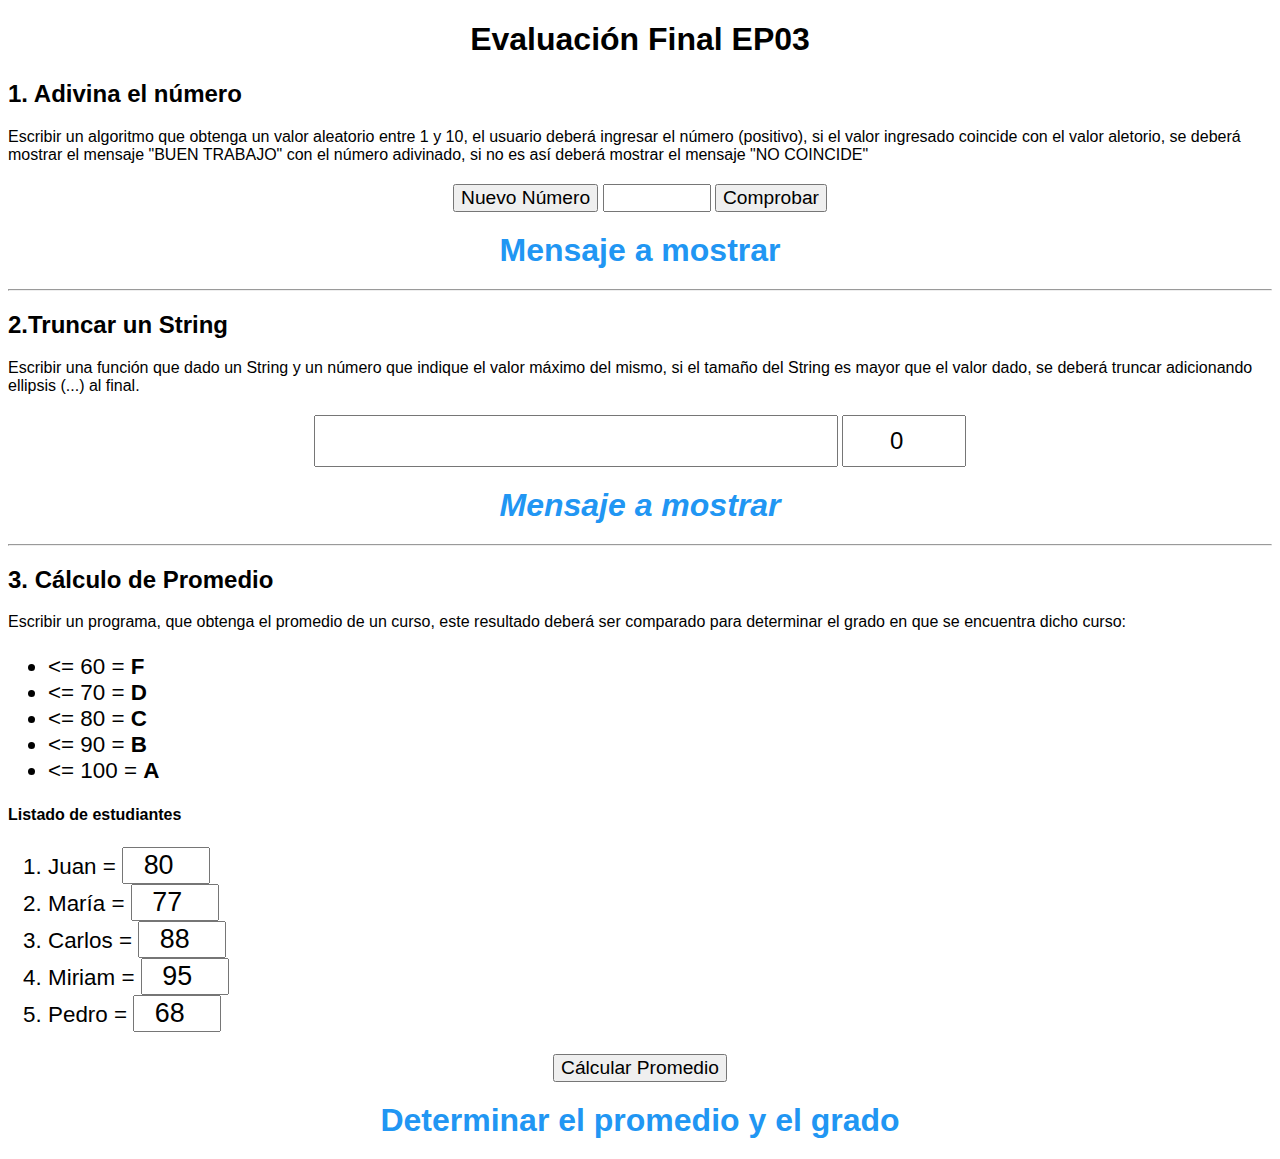
<file: examen/index.html>
<!DOCTYPE html>
<html lang="en">
<head>
	<meta charset="UTF-8">
	<title>Evaluación Final EP03</title>
	<link rel="stylesheet" type="text/css" href="css/estilos.css">
</head>
<body>
	<header>
		<h1>
			<div align="center">
				Evaluación Final EP03
			</div>
		</h1>
	</header>
	<h2>1. Adivina el número</h2>
	<p>
		Escribir un algoritmo que obtenga un valor aleatorio entre 1 y 10, el usuario deberá ingresar el número (positivo), si el valor ingresado coincide con el valor aletorio, se deberá mostrar el mensaje "BUEN TRABAJO" con el número adivinado, si no es así deberá mostrar el mensaje "NO COINCIDE"
	</p>
	<div align="center" class = "ejercicio">
		<button id = "nuevoNumero" class="btnAdivina">Nuevo Número</button>
		<input type = "number" id = "adivinaNumero">
		<button id = "validaAdivina" class="btnAdivina">Comprobar</button>
		<div id="mensajeAdivina">Mensaje a mostrar</div>
	</div>
	<hr>
	<h2>2.Truncar un String</h2>
	<p>
	Escribir una función que dado un String y un número que indique el valor máximo del mismo, si el tamaño del String es mayor que el valor dado, se deberá truncar adicionando ellipsis (...) al final.
	</p>
	<div align="center" class = "ejercicio">
		<input type = "text" id = "stringTruncate">
		<input type = "number" id = "numberTruncate" value = "0" min = "1" >
		<div id="mensajeTruncate">Mensaje a mostrar</div>
	</div>
	<hr>
	<h2>3. Cálculo de Promedio</h2>
	<p>
	Escribir un programa, que obtenga el promedio de un curso, este resultado deberá ser comparado para determinar el grado en que se encuentra dicho curso:
	<div id="listadoGrados"></div>
	</p>
	<div class = "ejercicio">
		<h4>Listado de estudiantes</h4>
		<div id = "listadoUsuarios"></div>
		<div align="center">
			<button id = "calculaPromedio" class="btnAdivina">
				Cálcular Promedio
			</button>
		</div>
		<div id="mensajePromedio" align="center">
			Determinar el promedio y el grado
		</div>
	</div>
	<script src = "js/script.js"></script>
</body>
</html>
</file>
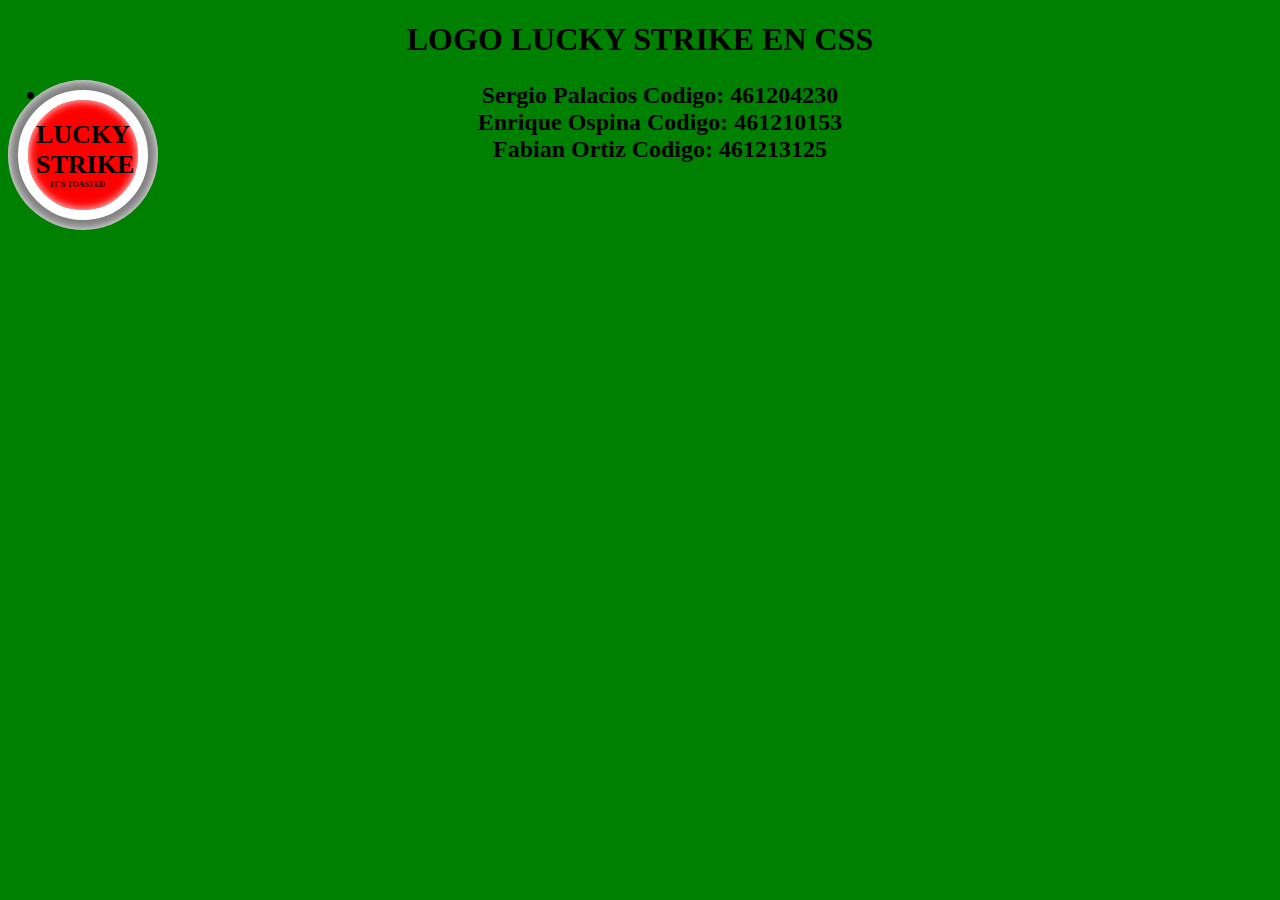
<file: Reto Grupal 02/index.html>
<!DOCTYPE html>
<html lang="en">
<head>
  <meta charset="UTF-8">
  <title>Lucky Strike</title>
    <style>
body
{
  background-color: green;
  border-radius: 50%;
  border-color: white;
}
.circulo
{
  position: absolute;
  border-radius: 50%;
  width: 150px;
  height: 150px;
  background: gray;
  margin: 0 auto;
  border-color: white;
  box-shadow: inset 0 0 10px white;
}

.interior
{
  position: relative;
  border-radius: 50%;
  width: 110px;
  height: 110px;
  background: red;
  margin: 0 auto;
  border-color: white;
  box-shadow: inset 0 0 10px white;
  top: 10px;
  border: 10px solid white;
}

#letra
{
  position: relative;
  font-size: 26px;
  font-weight: bold;
  font-family: Tahoma;
  color: black;
  bottom: -20px;
  left: 8px;
}

#peque
{
  position: relative;
  font-size: 8px;
  font-weight: bold;
  font-family: Tahoma;
  color: black;
  bottom: 0px;
  left: 14px;
}

  </style>
</head>
<body>
  <header>
    <h1>
      <div align="center">
        LOGO LUCKY STRIKE EN CSS
      </div>
    </h1>
  </header>
<div class = "circulo">
  <div class = "interior">
    <div id="letra">LUCKY <br> STRIKE <br>
      <div id="peque">IT'S TOASTED
      </div>
</div> </div> </div>
<h2><div align="center">
  <ul>    
        <li>Sergio Palacios Codigo: 461204230</li>
        <li>Enrique Ospina Codigo: 461210153</li>
        <li>Fabian Ortiz Codigo: 461213125</li>
      </ul>
</div></h2>
</body>
</html>
</file>
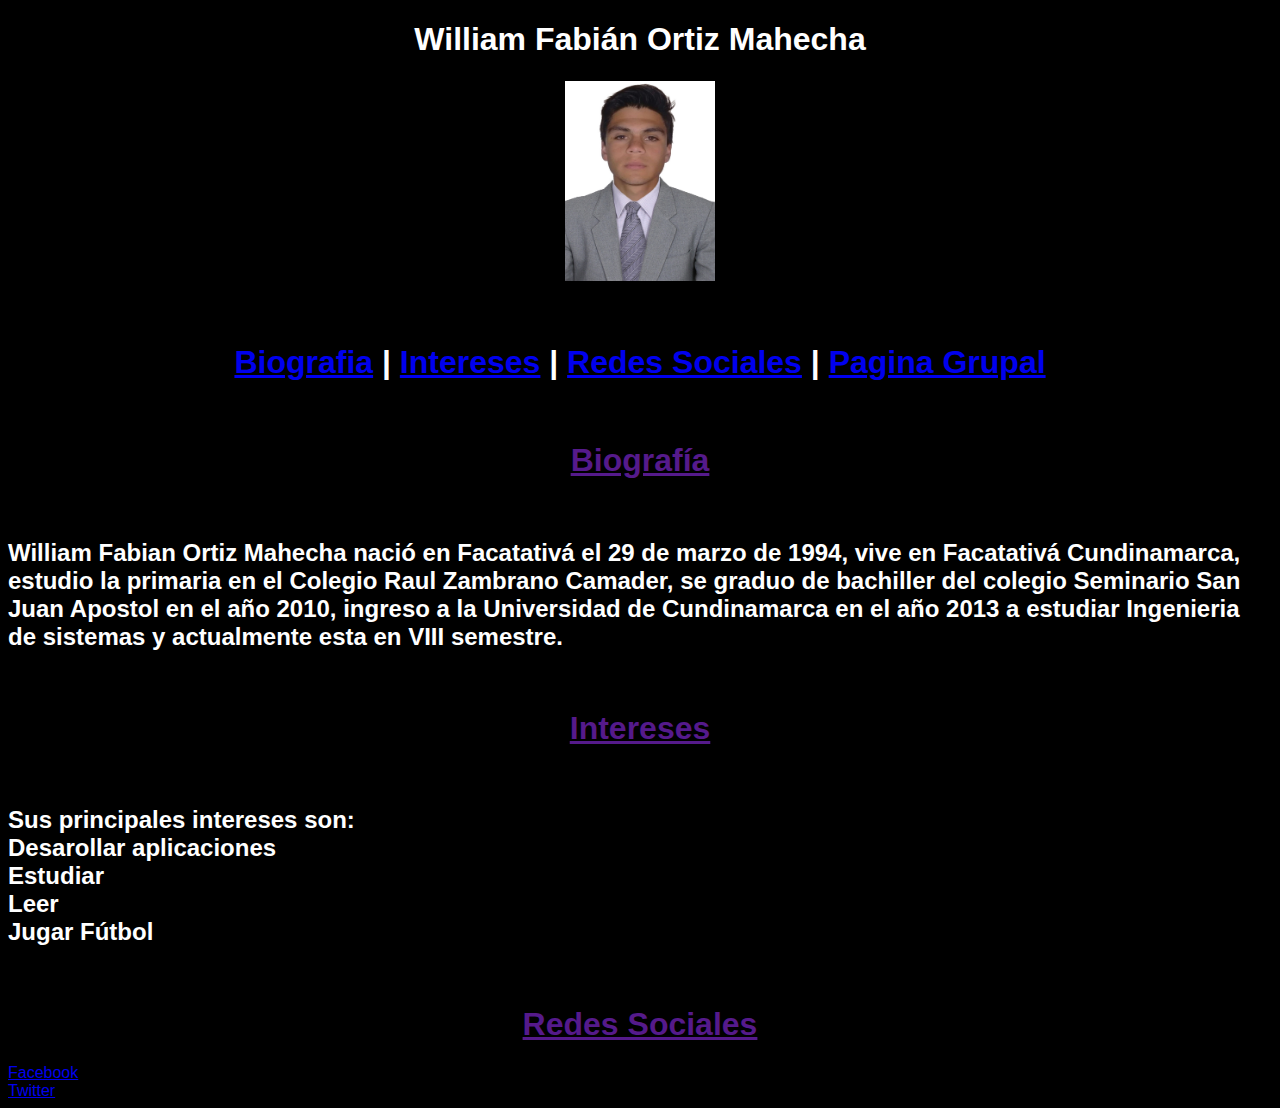
<file: EP03 HTML/Fabian.html>
<!DOCTYPE html>
<html lang="es">
<head>
  <meta charset="UTF-8">
  <title>Fabian Ortiz</title>
  <style >
  body
  {
    font-size: 1em;
    font-family:sans-serif;
    color: white;
    background-color: black;
  }

  img
  {
    width: 150px;
    height: 200px;
    border: 1px solid black;
  }
  </style>
  </head>

<body>
  <center>
    <strong>
      <font family="arial">
        <h1> William Fabián Ortiz Mahecha </h1>
    </font>
    </strong>
  <img src="fabian.jpg" />
    <h1><br><a href="#biografia">Biografia</a> | <a href="#intereses">Intereses</a> | <a href="#redes">Redes Sociales</a> | <a href="PaginaPrincipal.html">Pagina Grupal</a></h1>
  </center>
  <a href="" name="biografia">
    <br><h1><center>Biografía</center></h1>
  </a>
      <br><h2>William Fabian Ortiz Mahecha nació en Facatativá el 29 de marzo de 1994, vive en Facatativá Cundinamarca, estudio la primaria en el Colegio Raul Zambrano Camader, se graduo de bachiller del colegio Seminario San Juan Apostol en el año 2010, ingreso a la Universidad de Cundinamarca en el año 2013 a estudiar Ingenieria de sistemas y actualmente esta en VIII semestre. </h2>
  <a href="" name="intereses">
    <br><h1><center>Intereses</center></h1>
  </a>
      <br><h2>Sus principales intereses son:<br>
          <li>Desarollar aplicaciones</li>
          <li>Estudiar</li>
          <li>Leer</li>
          <li>Jugar Fútbol</li></h2>
    <a href="" name="redes">
        <br><h1><center>Redes Sociales</center></h1>
    </a>
    <li><a href="https://www.facebook.com/fortizm1" target="_blank">Facebook</a></li>
    <li><a href="https://twitter.com/FbOrtiz07" target="_blank">Twitter</a></li>
</body>

</html>
</file>
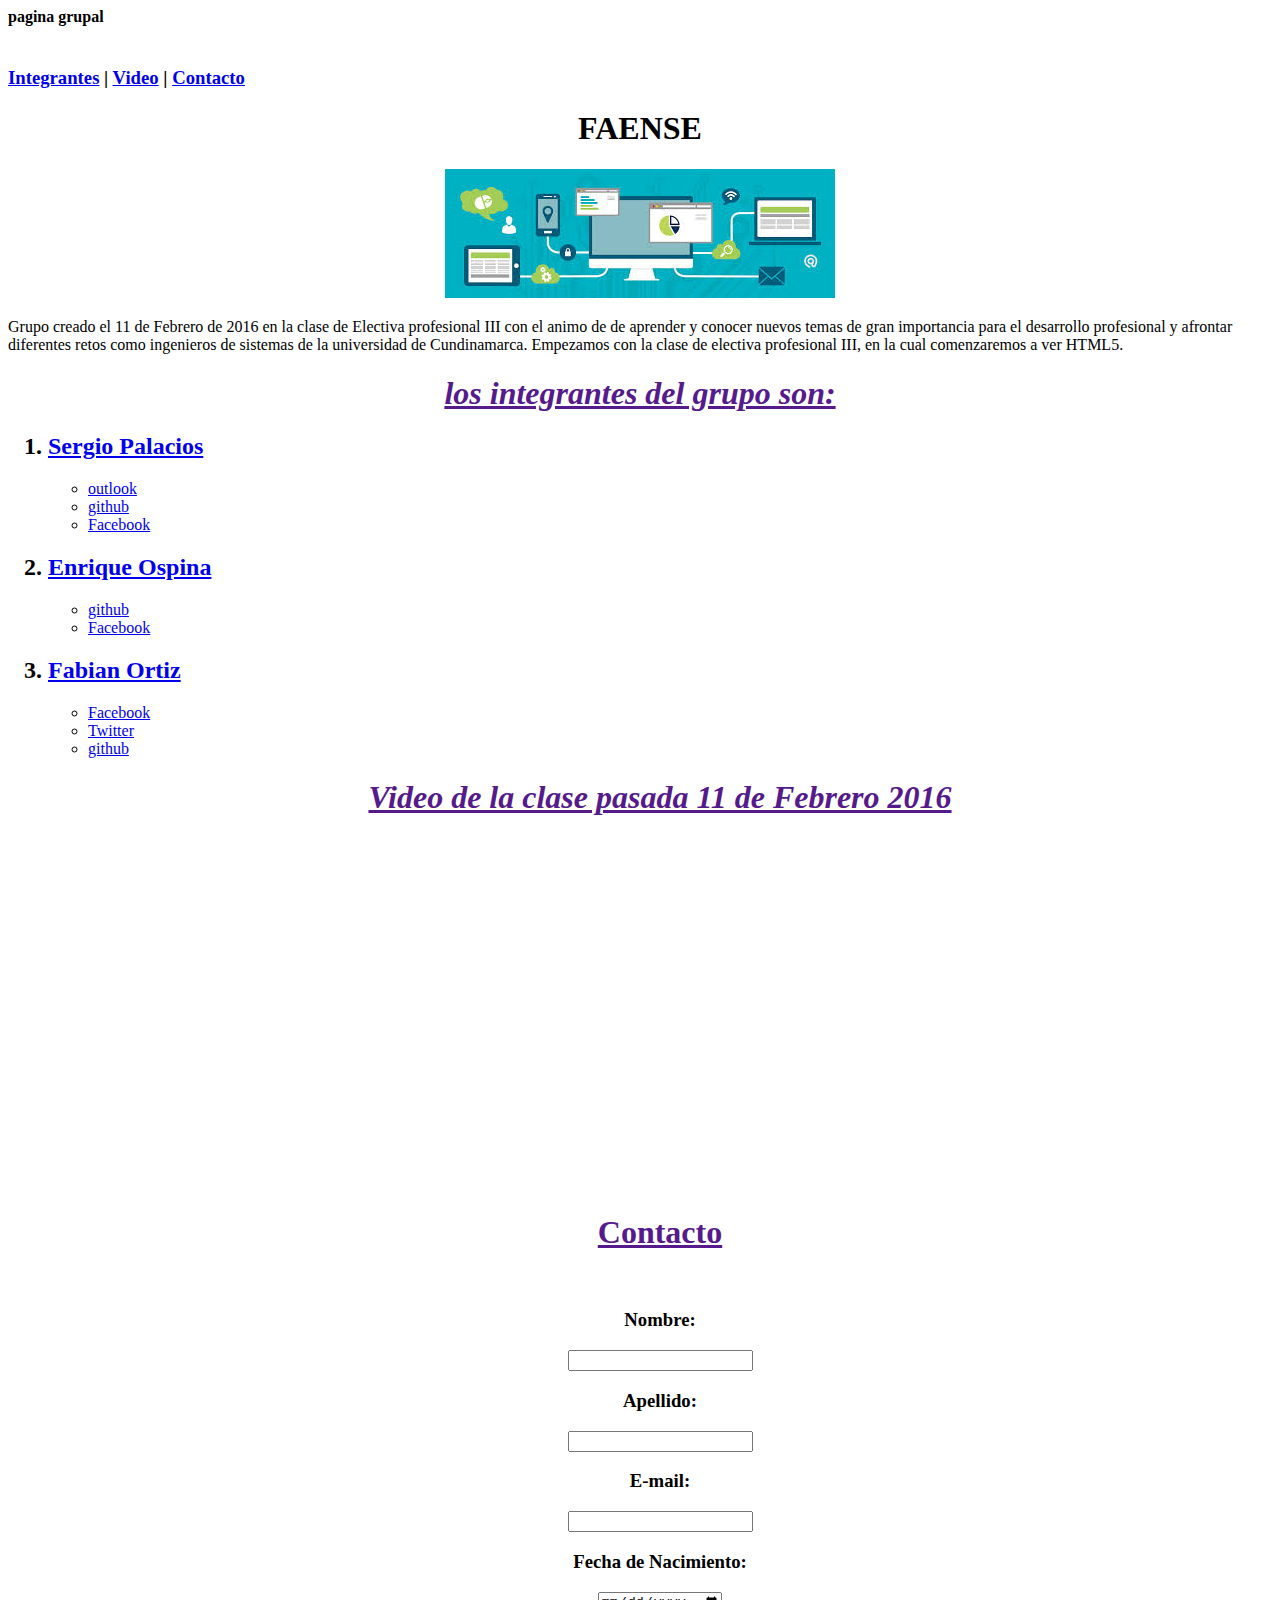
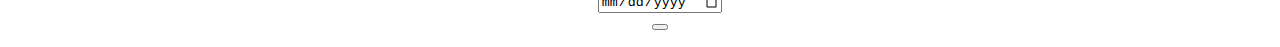
<file: EP03 HTML/PaginaPrincipal.html>
<!DOCTYPE html>
<html lang="es">
<head>
	<meta charset="UTF-8"
	<title> <strong> pagina grupal </strong> </title>
	</head>

	<body>

<h3><br><a href="#integrantes">Integrantes</a> | <a href="#video">Video</a> | <a href="#contacto">Contacto</a></h3>
<center>
<h1> <b> FAENSE </b> </h1>
<img src = "descarga.jpg" border = 0/>
</center>
<p>Grupo creado el 11 de Febrero de 2016 en la clase de Electiva profesional III con el animo de de aprender y conocer nuevos temas de gran importancia para el desarrollo profesional y afrontar diferentes retos como ingenieros de sistemas de la universidad de Cundinamarca. Empezamos con la clase de electiva profesional III, en la cual comenzaremos a ver HTML5. </p>
<a href="" name="integrantes">
	<center><h1><i>los integrantes del grupo son:</i><br></h1></center>
</a>
<OL>
<h2><li><a href="Sergio.html">Sergio Palacios</a></li></h2>
	<ul>
		<li><a href="https://login.live.com" target="_blank">outlook</a></li>
		<li><a href="https://github.com/poigres/Reto1--EP03" target="_blank">github</a></li>
		<li><a href="https://www.facebook.com" target="_blank">Facebook</a></li>
	</ul>
<h2><li><a href="Enrique.html">Enrique Ospina</li></h2></a>
<ul>
	<li><a href="https://github.com/poigres/Reto1--EP03" target="_blank">github</a></li>
	<li><a href="https://www.facebook.com/kike.cdlm.1" target="_blank">Facebook</a></li>
</ul>
<h2><li><a href="Fabian.html">Fabian Ortiz</a></li></h2>
<ul>
	<li><a href="https://www.facebook.com/fortizm1" target="_blank">Facebook</a></li>
	<li><a href="https://twitter.com/FbOrtiz07" target="_blank">Twitter</a></li>
	<li><a href="https://github.com/fbortiz07" target="_blank">github</a></li>
</ul>

<a href="" name="video">
	<center><h1><i>Video de la clase pasada 11 de Febrero 2016</i></h1></center><br>
</a>
<center><iframe width="420" height="315" src="https://www.youtube.com/embed/tRj7Emh0Lr8" frameborder="0" allowfullscreen></iframe></center>
<center>
	<a href="" name="contacto">
		<br><h1><center>Contacto</center></h1>
	</a>
	<br><h3>Nombre:</h3>
	<input type="text" name="Nombre" value="">
	<br><h3>Apellido:</h3>
	<input type="text" name="Apellido" value="">
	<br><h3>E-mail:</h3>
	<input type="email" name="correo" value="">
	<br><h3>Fecha de Nacimiento:</h3>
	<input type="date">
	<br><button type="button" name="Enviar"></button>
</center>
</body>
</html>
</file>
<file: examen/css/estilos.css>
body
{
	font-family: Arial;
}

#adivinaNumero
{
	font-size: 1.2em;
	width: 100px;
	text-align: center;
}

.btnAdivina
{
	font-size: 1.2em;
	cursor: pointer;
}

.ejercicio
{
	margin-top: 20px;
}

#mensajeAdivina, #mensajeTruncate, #mensajePromedio
{
	margin-top: 20px;
	margin-bottom: 20px;
	font-size: 2em;
	color: #2196f3;
	font-weight: bold;
}

#stringTruncate, #numberTruncate
{
	width: 500px;
	font-size: 1.5em;
	padding: 10px;
}

#numberTruncate
{
	width: 100px;
	text-align: center;
}

#mensajeTruncate
{
	font-style: oblique;
}

#listadoUsuarios, #listadoGrados
{
	font-size: 1.4em;
}

.notUser
{
	width: 80px;
	font-size: 1.2em;
	text-align: center;
}
</file>
